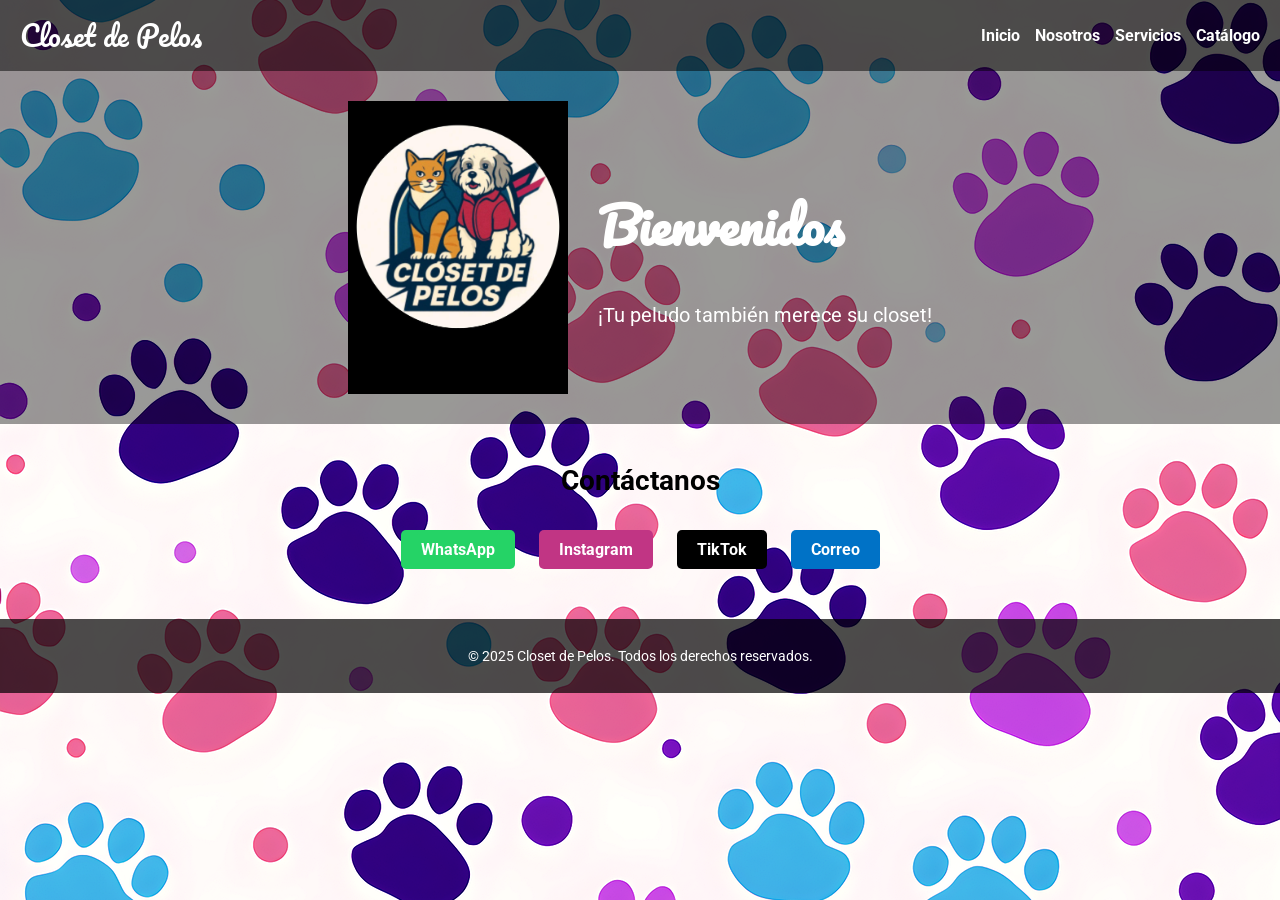
<file: index.html>
<!DOCTYPE html>
<html lang="es">
<head>
    <meta charset="UTF-8">
    <meta name="viewport" content="width=device-width, initial-scale=1.0">
    <title>Closet de Pelos</title>
    <link rel="stylesheet" href="styles.css">
</head>
<body>
    <nav class="navbar">
        <div class="logo-text">Closet de Pelos</div>
        <ul class="nav-links">
            <li><a href="#">Inicio</a></li>
            <li><a href="#">Nosotros</a></li>
            <li><a href="#">Servicios</a></li>
            <li><a href="#">Catálogo</a></li>
        </ul>
    </nav>

    <header class="encabezado">
        <img src="log_closetdepelos.png" alt="Logo Closet de Pelos" class="logo-marca">
        <div class="texto-encabezado">
            <h1>Bienvenidos</h1>
            <p>¡Tu peludo también merece su closet!</p>
        </div>
    </header>

    <section class="contacto">
        <h2>Contáctanos</h2>
        <div class="botones-contacto">
            <a href="https://wa.me/573132513852" target="_blank" class="btn whatsapp">WhatsApp</a>
            <a href="https://www.instagram.com/closetdepelos?igsh=NHJybWZlMWJrNzhh" target="_blank" class="btn instagram">Instagram</a>
            <a href="https://www.tiktok.com/@closetdepelos?_t=ZS-8yE3MsjF8Lv&_r=1" target="_blank" class="btn tiktok">TikTok</a>
            <a href="mailto:cclosetmascotas@gmail.com" class="btn email">Correo</a>
        </div>
    </section>

    <footer class="footer">
        <p>&copy; 2025 Closet de Pelos. Todos los derechos reservados.</p>
    </footer>
</body>
</html>
</file>
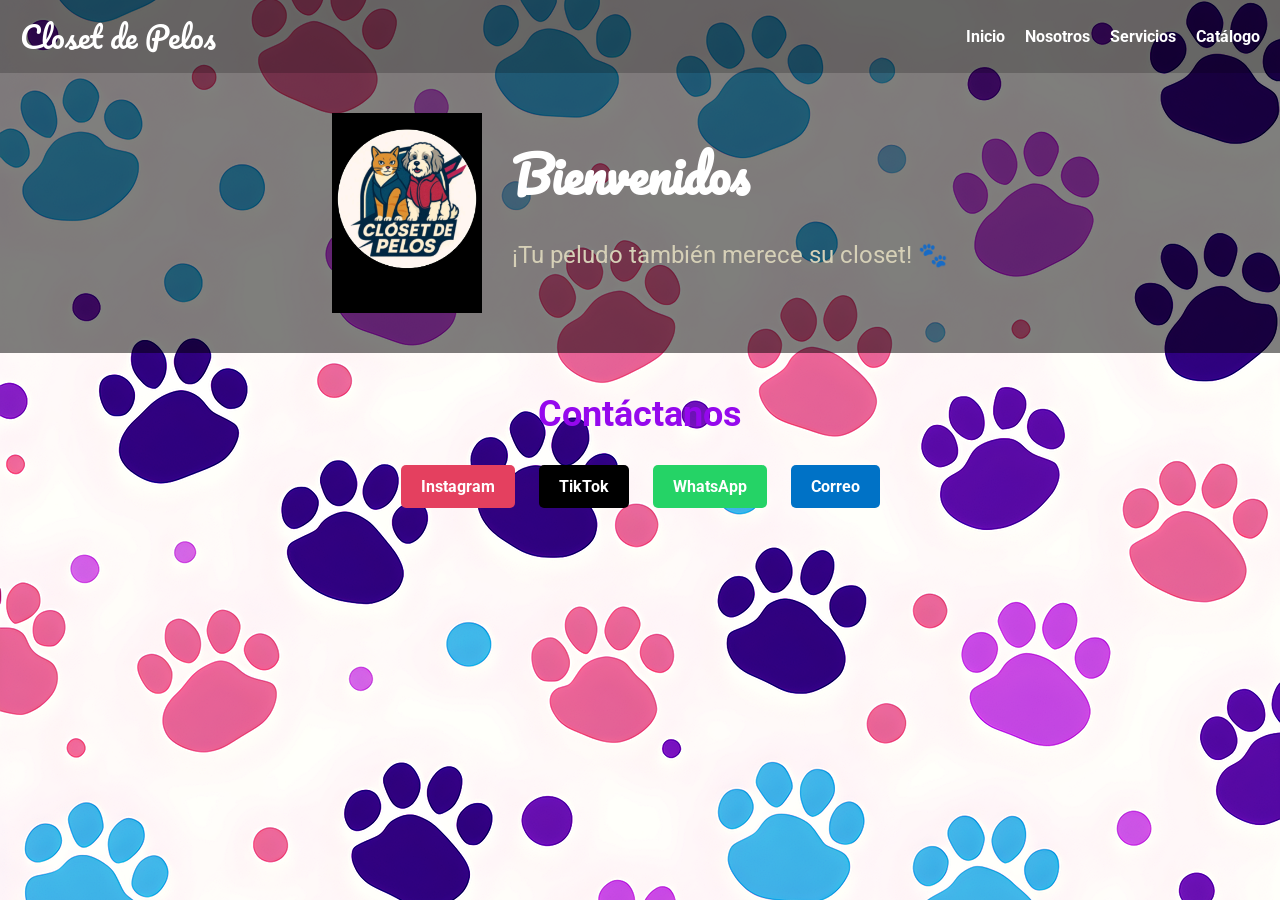
<file: templates/index.html>
<!DOCTYPE html>
<html lang="es">
<head>
    <meta charset="UTF-8">
    <meta name="viewport" content="width=device-width, initial-scale=1.0">
    <title>Closet de Pelos</title>
    <link rel="stylesheet" href="../static/styles.css">
</head>
<body>

    <!-- Barra de navegación -->
    <nav class="navbar">
        <div class="logo-text">Closet de Pelos</div>
        <ul class="nav-links">
            <li><a href="#">Inicio</a></li>
            <li><a href="#">Nosotros</a></li>
            <li><a href="#">Servicios</a></li>
            <li><a href="catalogo.html">Catálogo</a></li>
        </ul>
    </nav>

    <!-- Encabezado con logo y bienvenida -->
    <header class="encabezado">
        <img src="../static/log_closetdepelos.png" alt="Logo Closet de Pelos" class="logo-marca">
        <div class="texto-bienvenida">
            <h1>Bienvenidos</h1>
            <p>¡Tu peludo también merece su closet! 🐾</p>
        </div>
    </header>

    <!-- Sección de Contacto -->
    <section class="contacto">
        <h2>Contáctanos</h2>
        <div class="botones-contacto">
            <a href="https://www.instagram.com/closetdepelos?igsh=NHJybWZlMWJrNzhh" target="_blank" class="instagram">Instagram</a>
            <a href="https://www.tiktok.com/@closetdepelos?_t=ZS-8yE3MsjF8Lv&_r=1" target="_blank" class="tiktok">TikTok</a>
            <a href="https://wa.me/573132513852" target="_blank" class="whatsapp">WhatsApp</a>
            <a href="mailto:cclosetmascotas@gmail.com" class="correo">Correo</a>
        </div>
    </section>

</body>
</html>
</file>
<file: styles.css>
@import url('https://fonts.googleapis.com/css2?family=Pacifico&family=Roboto:wght@400;700&display=swap');

body {
    margin: 0;
    font-family: 'Roboto', sans-serif;
    background: url('fondopantalla.png') no-repeat center center fixed;
    background-size: cover;
    color: white;
}

.navbar {
    display: flex;
    justify-content: space-between;
    align-items: center;
    background-color: rgba(0,0,0,0.7);  /* Más oscuro */
    padding: 10px 20px;
}

.logo-text {
    font-family: 'Pacifico', cursive;
    font-size: 28px;
}

.nav-links {
    list-style: none;
    display: flex;
    gap: 15px;
}

.nav-links a {
    text-decoration: none;
    color: white;
    font-weight: bold;
}

.encabezado {
    display: flex;
    align-items: center;
    justify-content: center;
    gap: 30px;
    background-color: rgba(0,0,0,0.4);  /* Más clarito */
    padding: 30px;
}

.logo-marca {
    width: 220px;
    height: auto;
}

.texto-encabezado h1 {
    font-family: 'Pacifico', cursive;
    font-size: 50px;
    color: white;
}

.texto-encabezado p {
    font-size: 20px;
    color: white;
}

.contacto {
    text-align: center;
    margin: 40px 0;
}

.contacto h2 {
    font-size: 28px;
    color: black;
}

.botones-contacto .btn {
    display: inline-block;
    margin: 10px;
    padding: 10px 20px;
    color: white;
    text-decoration: none;
    border-radius: 5px;
    font-weight: bold;
}

.whatsapp {
    background-color: #25D366;
}

.instagram {
    background-color: #C13584;
}

.tiktok {
    background-color: #000000;
}

.email {
    background-color: #0072c6;
}

.footer {
    text-align: center;
    padding: 15px;
    background-color: rgba(0,0,0,0.7);
    font-size: 14px;
    color: white;
    margin-top: 20px; /* Para que no quede pegado */
}
</file>
<file: static/styles.css>
@import url('https://fonts.googleapis.com/css2?family=Pacifico&display=swap');
@import url('https://fonts.googleapis.com/css2?family=Poppins:wght@300;400;600&display=swap');
@import url('https://fonts.googleapis.com/css2?family=Pacifico&family=Roboto:wght@400;700&display=swap');

/* Fondo general */
body {
    margin: 0;
    padding: 0;
    font-family: 'Roboto', sans-serif;
    background: url('../static/fondopantalla.png') no-repeat center center fixed;
    background-size: cover;
    color: white;
}

/* Navbar */
.navbar {
    display: flex;
    justify-content: space-between;
    align-items: center;
    background-color: rgba(0, 0, 0, 0.6);
    padding: 10px 20px;
}

.logo-text {
    font-family: 'Pacifico', cursive;
    font-size: 30px;
}

.nav-links {
    list-style: none;
    display: flex;
    gap: 20px;
    margin: 0;
    padding: 0;
}

.nav-links li a {
    color: white;
    text-decoration: none;
    font-weight: bold;
}

.nav-links li a:hover {
    text-decoration: underline;
}

/* Encabezado */
.encabezado {
    display: flex;
    align-items: center;
    justify-content: center;
    gap: 30px;
    padding: 40px;
    background-color: rgba(0,0,0,0.5);
    flex-wrap: wrap;
}

.logo-marca {
    width: 150px;
}

.texto-bienvenida h1 {
    font-family: 'Pacifico', cursive;
    font-size: 48px;
    margin: 0;
}

.texto-bienvenida p {
    font-size: 24px;
    color: #d6d0b7; /* Amarillo para destacar */
}

/* Contacto */
.contacto {
    color :#9508ed;
    text-align: center;
    margin: 40px 20px;
}

.contacto h2 {
    font-size: 36px;
    margin-bottom: 20px;
}

.botones-contacto a {
    display: inline-block;
    margin: 10px;
    padding: 12px 20px;
    color: white;
    text-decoration: none;
    border-radius: 5px;
    font-weight: bold;
}

.instagram {
    background-color: #E4405F;
}

.tiktok {
    background-color: #000000;
}

.whatsapp {
    background-color: #25D366;
}

.correo {
    background-color: #0072C6;
}

.botones-contacto a:hover {
    opacity: 0.8;
}
</file>
